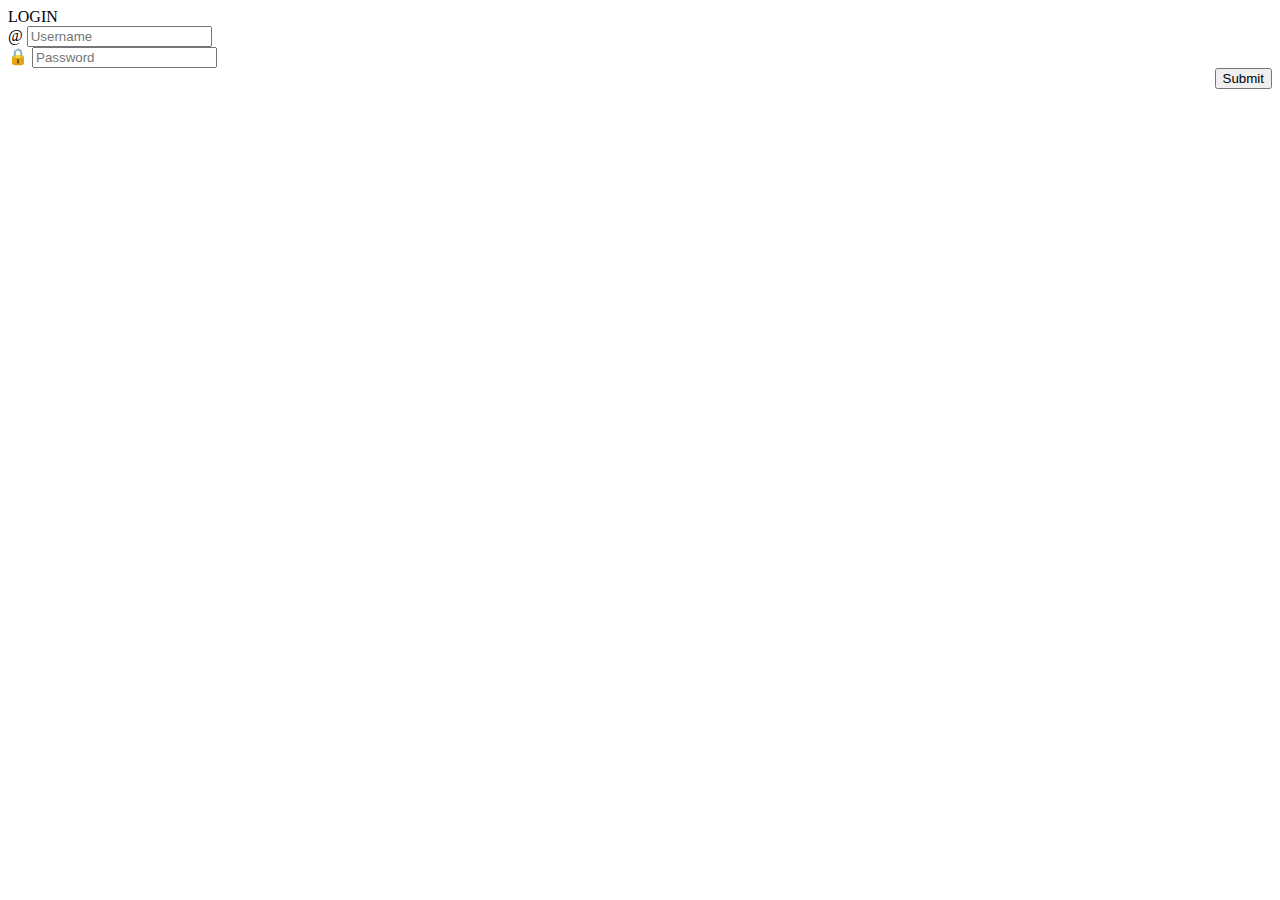
<file: src/main/resources/templates/login.html>
<!DOCTYPE html>
<html lang="en" xmlns:th="http://www.thymeleaf.org">
<th:block th:insert="~{./fragments/head.html}" >
</th:block>
<body id="body">

<th:block th:insert="~{./fragments/nav.html}" >
</th:block>
LOGIN

<form id="form" class="form" th:action="@{/api/v1/login}">
    <div class="input-group mb-3">
        <span class="input-group-text" id="basic-addon1">@</span>
        <input aria-describedby="basic-addon1" aria-label="Username" class="form-control myInput" placeholder="Username"
               required th:field="*{user.username}" type="text">
    </div>
    <div class="input-group mb-3">
        <span class="input-group-text" id="basic-addon2">🔒</span>
        <input aria-describedby="basic-addon2" aria-label="Password" class="form-control myInput" placeholder="Password"
               required th:field="*{user.password}" type="password">
    </div>

    <div id="errorDiv" class="alert alert-danger" style="display: none;"></div>

    <button class="btn btn-primary" style="float: right;" type="button" onclick="submitForm('/')">Submit</button>
</form>
<th:block th:insert="~{./fragments/footer.html}" >
</th:block>
<script th:src="@{/js/submitForm.js}"></script>

</body>
</html>
</file>
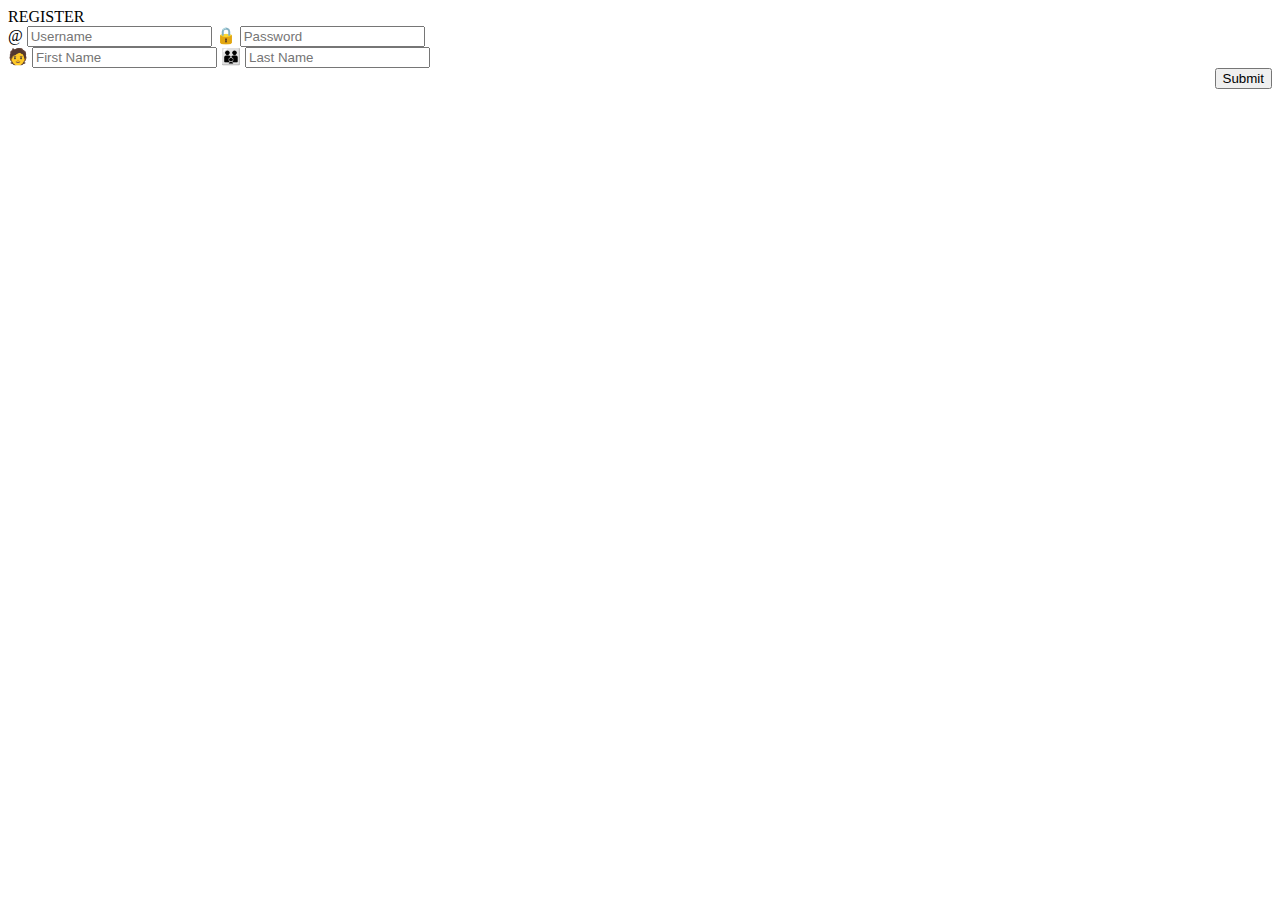
<file: src/main/resources/templates/register.html>
<!DOCTYPE html>
<html lang="en" xmlns:th="http://www.thymeleaf.org">
<th:block th:insert="~{./fragments/head.html}" >
</th:block>
<body id="body">

<th:block th:insert="~{./fragments/nav.html}" >
</th:block>
REGISTER

<form id="form" class="form" th:action="@{/api/v1/user}">
    <div class="input-group mb-3">
        <span class="input-group-text" id="basic-addon1">@</span>
        <input type="text" th:field="*{user.username}" class="form-control myInput" placeholder="Username"
               aria-label="Username" aria-describedby="basic-addon1" required>

        <span class="input-group-text mySpan" id="basic-addon2">🔒</span>
        <input type="password" th:field="*{user.password}" class="form-control" placeholder="Password"
               aria-label="Password" aria-describedby="basic-addon2" required>
    </div>

    <div class="input-group mb-3">
        <span class="input-group-text" id="basic-addon3">🧑</span>
        <input type="text" th:field="*{user.firstName}" class="form-control myInput" placeholder="First Name"
               aria-label="First Name" aria-describedby="basic-addon3" required>
        <span class="input-group-text mySpan" id="basic-addon4">👪</span>
        <input type="text" th:field="*{user.lastName}" class="form-control" placeholder="Last Name"
               aria-label="Last Name" aria-describedby="basic-addon4" required>
    </div>
    <div id="errorDiv" class="alert alert-danger" style="display: none;"></div>

    <button style="float:right" type="button" onclick="submitForm('/login')" class="btn btn-primary">Submit</button>
</form>

<th:block th:insert="~{./fragments/footer.html}" >
</th:block>
<script th:src="@{/js/submitForm.js}"></script>
</body>
</html>
</file>
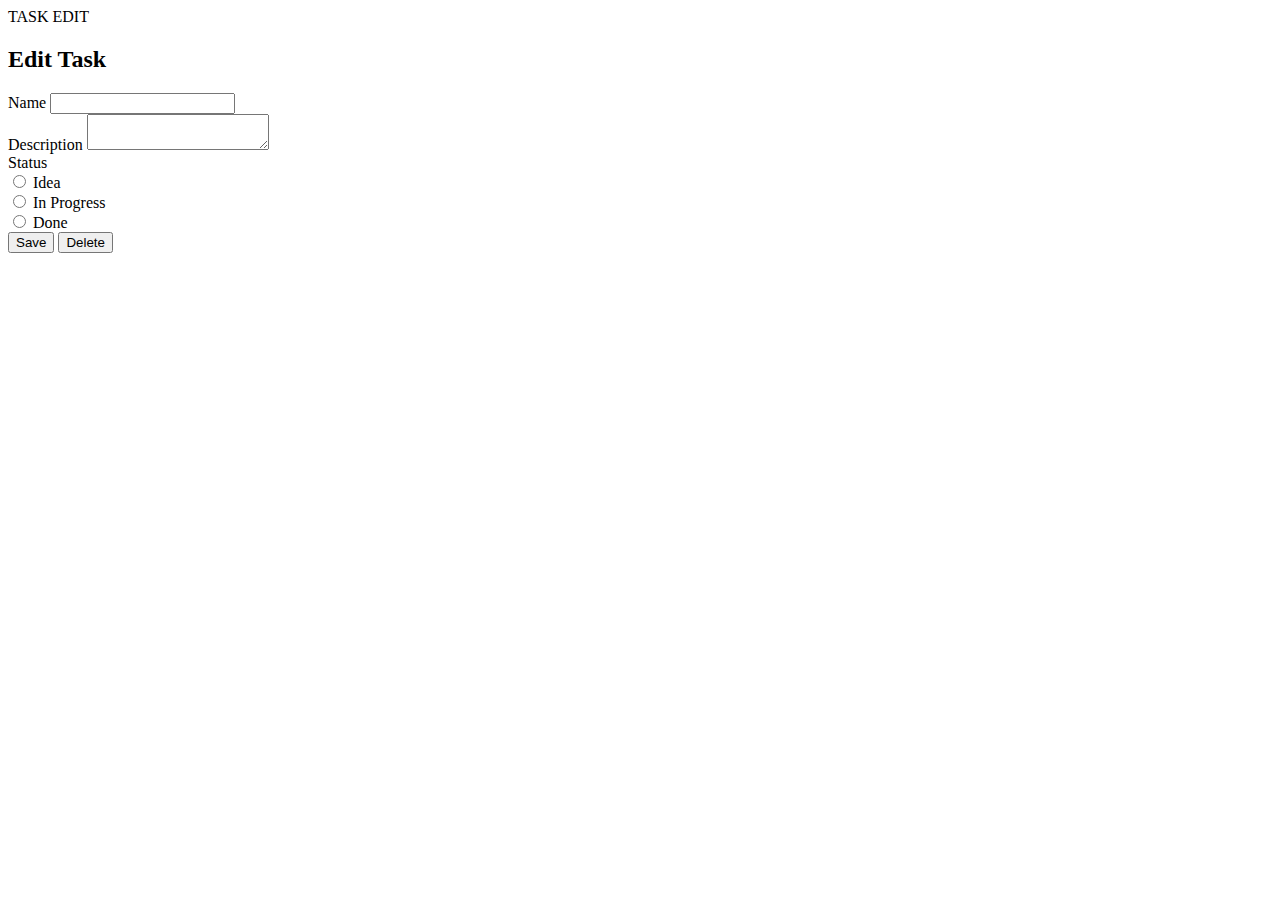
<file: src/main/resources/templates/task-edit.html>
<!DOCTYPE html>
<html lang="en" xmlns:th="http://www.thymeleaf.org">
<th:block th:insert="~{./fragments/head.html}" >
</th:block>
<body id="body" >

<th:block th:insert="~{./fragments/nav.html}" >
</th:block>
TASK EDIT
<div class="container mt-4">
    <h2>Edit Task</h2>
    <form id="editTaskForm">
        <div class="form-group">
            <label for="name">Name</label>
            <input type="text" class="form-control" id="name" required>
        </div>
        <div class="form-group">
            <label for="description">Description</label>
            <textarea class="form-control" id="description" required></textarea>
        </div>
        <div class="form-group">
            <label >Status</label><br>
            <div class="form-check form-check-inline">
                <input class="form-check-input" type="radio" name="status" id="statusIdea" value="IDEA" required>
                <label class="form-check-label" for="statusIdea">Idea</label>
            </div>
            <div class="form-check form-check-inline">
                <input class="form-check-input" type="radio" name="status" id="statusInProgress" value="IN_PROGRESS" required>
                <label class="form-check-label" for="statusInProgress">In Progress</label>
            </div>
            <div class="form-check form-check-inline">
                <input class="form-check-input" type="radio" name="status" id="statusDone" value="DONE" required>
                <label class="form-check-label" for="statusDone">Done</label>
            </div>
        </div>
        <button type="submit" class="btn btn-primary">Save</button>
        <button type="button" class="btn btn-danger" id="deleteButton">Delete</button>
    </form>
</div>

<th:block th:insert="~{./fragments/footer.html}" >
</th:block>
<script th:inline="javascript">
    /*<![CDATA[*/
    let id = [[${id}]];
    /*]]>*/
</script>
<script>
    $(document).ready(function() {
        let apiUrl = "/api/v1/task/" + id;
        let projectId=''

        $.ajax({
            url: apiUrl,
            method: "GET",
            success: function(response) {
                // Populate the form fields with the task data
                $("#name").val(response.name);
                $("#description").val(response.description);
                $("input[name='status'][value='" + response.status + "']").prop("checked", true);
                projectId = response.projectId;
            },
            error: function() {
                alert("Failed to retrieve task data.");
            }
        });

        // Handle form submission
        $("#editTaskForm").submit(function(event) {
            event.preventDefault();

            // Get the form values
            let name = $("#name").val();
            let description = $("#description").val();
            let status = $("input[name='status']:checked").val();

            // Create the task object
            let task = {
                id: id,
                name: name,
                description: description,
                status: status,
                projectId: projectId,
                isDeleted: false
            };

            // Send the PUT request to update the task
            $.ajax({
                url: "/api/v1/task",
                method: "PUT",
                contentType: "application/json",
                data: JSON.stringify(task),
                success: function() {
                    alert("Task updated successfully.");
                },
                error: function() {
                    alert("Failed to update the task.");
                }
            });
        });

        // Handle delete button click
        $("#deleteButton").click(function() {
            // Confirm deletion
            if (confirm("Are you sure you want to delete this task?")) {
                // Send the DELETE request to delete the task
                $.ajax({
                    url: apiUrl,
                    method: "DELETE",
                    success: function() {
                        alert("Task deleted successfully.");
                    },
                    error: function() {
                        alert("Failed to delete the task.");
                    }
                });
            }
        });
    });
</script>
</body>
</html>
</file>
